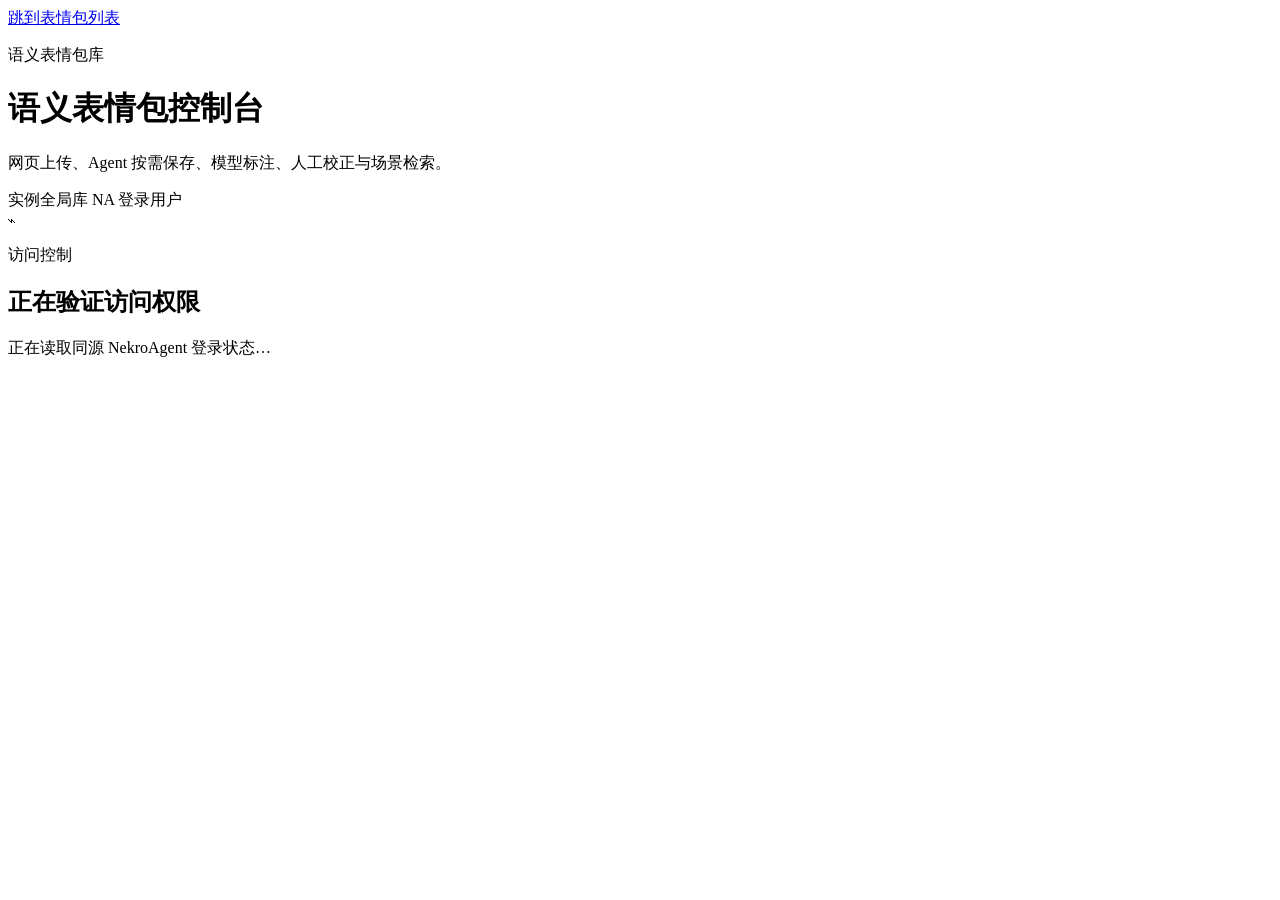
<file: web/index.html>
<!doctype html>
<html lang="zh-CN">
<head>
  <meta charset="utf-8">
  <meta name="viewport" content="width=device-width, initial-scale=1">
  <meta name="color-scheme" content="light">
  <title>语义表情包控制台</title>
  <style>/*__INLINE_STYLE__*/</style>
</head>
<body>
  <a class="skip-link" href="#sticker-grid">跳到表情包列表</a>
  <header class="topbar">
    <div>
      <p class="eyebrow">语义表情包库</p>
      <h1>语义表情包控制台</h1>
      <p class="subtitle">网页上传、Agent 按需保存、模型标注、人工校正与场景检索。</p>
    </div>
    <div class="topbar-status" aria-label="系统状态">
      <span class="signal-dot" aria-hidden="true"></span>
      <span>实例全局库</span>
      <span class="divider" aria-hidden="true"></span>
      <span>NA 登录用户</span>
    </div>
  </header>

  <main class="app-shell">
    <section id="access-gate" class="access-gate" aria-labelledby="access-title">
      <span class="access-mark" aria-hidden="true">⌁</span>
      <p class="section-kicker">访问控制</p>
      <h2 id="access-title">正在验证访问权限</h2>
      <p id="access-message" aria-live="polite">正在读取同源 NekroAgent 登录状态…</p>
      <a id="login-link" class="button primary" href="/#/login" hidden>前往 NA 登录</a>
    </section>

    <section id="workspace" class="workspace" aria-label="表情包管理工作区" hidden>
      <section class="stats-strip" aria-label="库统计">
        <article class="stat-card">
          <span>总记录</span><strong id="stats-total">—</strong><small>未删除记录</small>
        </article>
        <article class="stat-card">
          <span>已索引</span><strong id="stats-indexed">—</strong><small>可用且安全</small>
        </article>
        <article class="stat-card">
          <span>存储占用</span><strong id="stats-storage">—</strong><small>原图与缩略图</small>
        </article>
        <article class="stat-card danger-stat">
          <span>失败 / 待重试</span><strong id="stats-failures">—</strong><small>需要管理员关注</small>
        </article>
      </section>

      <section class="upload-panel" aria-labelledby="upload-title">
        <div class="section-heading">
          <div><p class="section-kicker">上传管理</p><h2 id="upload-title">上传并自动分析</h2></div>
          <p>支持 PNG、JPEG、GIF、WebP。上传立即入队，视觉模型在后台生成分类与标签。单次请求上传总量默认不超过 10MB，超限请分批上传。</p>
        </div>
        <div id="drop-zone" class="drop-zone" tabindex="0" role="button" aria-describedby="upload-help">
          <div class="drop-mark" aria-hidden="true">＋</div>
          <div><strong>拖放表情包到这里</strong><span id="upload-help">或选择多个文件批量上传</span></div>
          <input id="file-input" type="file" accept="image/png,image/jpeg,image/gif,image/webp" multiple>
          <label class="button primary file-input-label" for="file-input">选择文件</label>
        </div>
        <div id="upload-queue" class="upload-queue" aria-live="polite" aria-label="上传队列"></div>
      </section>

      <section class="library-panel" aria-labelledby="library-title">
        <div class="section-heading compact-heading">
          <div><p class="section-kicker">表情包管理</p><h2 id="library-title">实例全局表情包库</h2></div>
          <div class="library-actions">
            <span id="selection-count" class="selection-count">已选择 0 项</span>
            <button id="batch-delete" class="button danger ghost" type="button" disabled>批量删除</button>
            <button id="full-reindex" class="button secondary" type="button">全量重建向量</button>
          </div>
        </div>

        <form id="filter-form" class="filter-bar" aria-label="筛选表情包">
          <label class="field search-field"><span>搜索</span><input id="filter-query" type="search" placeholder="描述、OCR 或场景" aria-label="搜索描述、OCR 或场景"></label>
          <label class="field"><span>分类</span><select id="filter-category" aria-label="按分类筛选"><option value="">全部分类</option></select></label>
          <label class="field"><span>标签</span><input id="filter-tags" type="text" placeholder="逗号分隔" aria-label="按标签筛选"></label>
          <label class="field"><span>状态</span><select id="filter-state" aria-label="按状态筛选"><option value="">全部状态</option><option value="pending">等待处理</option><option value="analyzing">正在分析</option><option value="indexing">正在建立向量</option><option value="active">可用</option><option value="failed">处理失败</option><option value="retry_pending">等待重试</option><option value="deleting">正在删除</option><option value="deleted">已删除</option></select></label>
          <label class="field"><span>时间</span><select id="filter-time" aria-label="按上传时间筛选"><option value="">全部时间</option><option value="day">24 小时内</option><option value="week">7 天内</option><option value="month">30 天内</option></select></label>
          <button class="button secondary filter-submit" type="submit">应用筛选</button>
        </form>

        <div id="status-region" class="status-region" role="status" aria-live="polite">正在连接表情包库…</div>
        <div id="sticker-grid" class="sticker-grid" aria-label="表情包列表" aria-busy="true"></div>
        <div class="pagination-bar">
          <button id="previous-page" class="button ghost" type="button" disabled>上一页</button>
          <span id="page-summary">第 1 页</span>
          <button id="next-page" class="button ghost" type="button" disabled>下一页</button>
        </div>
      </section>
    </section>

    <aside id="metadata-panel" class="metadata-panel" role="dialog" aria-modal="false" aria-labelledby="metadata-title" tabindex="-1" hidden>
      <div class="panel-empty" id="metadata-empty">
        <span class="empty-glyph" aria-hidden="true">⌁</span>
        <h2>表情包详情</h2>
        <p>选择一张表情包，查看模型生成的语义信息并留下可审计的修订原因。</p>
      </div>
      <form id="metadata-form" class="metadata-form" hidden>
        <div class="metadata-header">
          <div><p class="section-kicker">详情与校正</p><h2 id="metadata-title">表情包详情</h2></div>
          <button id="close-metadata" class="icon-button" type="button" aria-label="关闭表情包详情面板">×</button>
        </div>
        <figure class="metadata-preview"><img id="metadata-image" alt="所选表情包预览"></figure>
        <div class="readonly-grid">
          <label class="field"><span>状态</span><input id="metadata-state" type="text" readonly></label>
          <label class="field"><span>安全</span><input id="metadata-safety" type="text" readonly></label>
        </div>
        <label class="field"><span>描述</span><textarea id="metadata-description" rows="3"></textarea></label>
        <label class="field"><span>主分类</span><select id="metadata-category"></select></label>
        <label class="field"><span>情绪标签</span><input id="metadata-emotion-tags" type="text" placeholder="逗号分隔"></label>
        <label class="field"><span>场景标签</span><input id="metadata-scene-tags" type="text" placeholder="逗号分隔"></label>
        <label class="field"><span>OCR 文本</span><textarea id="metadata-ocr" rows="2"></textarea></label>
        <label class="field"><span>适用场景</span><textarea id="metadata-suitable" rows="3" placeholder="每行一项"></textarea></label>
        <label class="field"><span>不适用场景</span><textarea id="metadata-unsuitable" rows="3" placeholder="每行一项"></textarea></label>
        <label class="field reason-field"><span>修订原因 <b aria-hidden="true">*</b></span><input id="metadata-reason" type="text" required aria-describedby="reason-help"><small id="reason-help">将与认证管理员用户名一起写入修订记录。</small></label>
        <div class="panel-actions">
          <button id="save-metadata" class="button primary" type="submit">保存元数据</button>
          <button id="reanalyze-sticker" class="button secondary" type="button">重新模型分析</button>
          <button id="reindex-sticker" class="button secondary" type="button">仅重建向量</button>
          <button id="delete-sticker" class="button danger ghost" type="button">删除表情包</button>
        </div>
      </form>
    </aside>
  </main>

  <script>/*__INLINE_SCRIPT__*/</script>
</body>
</html>
</file>
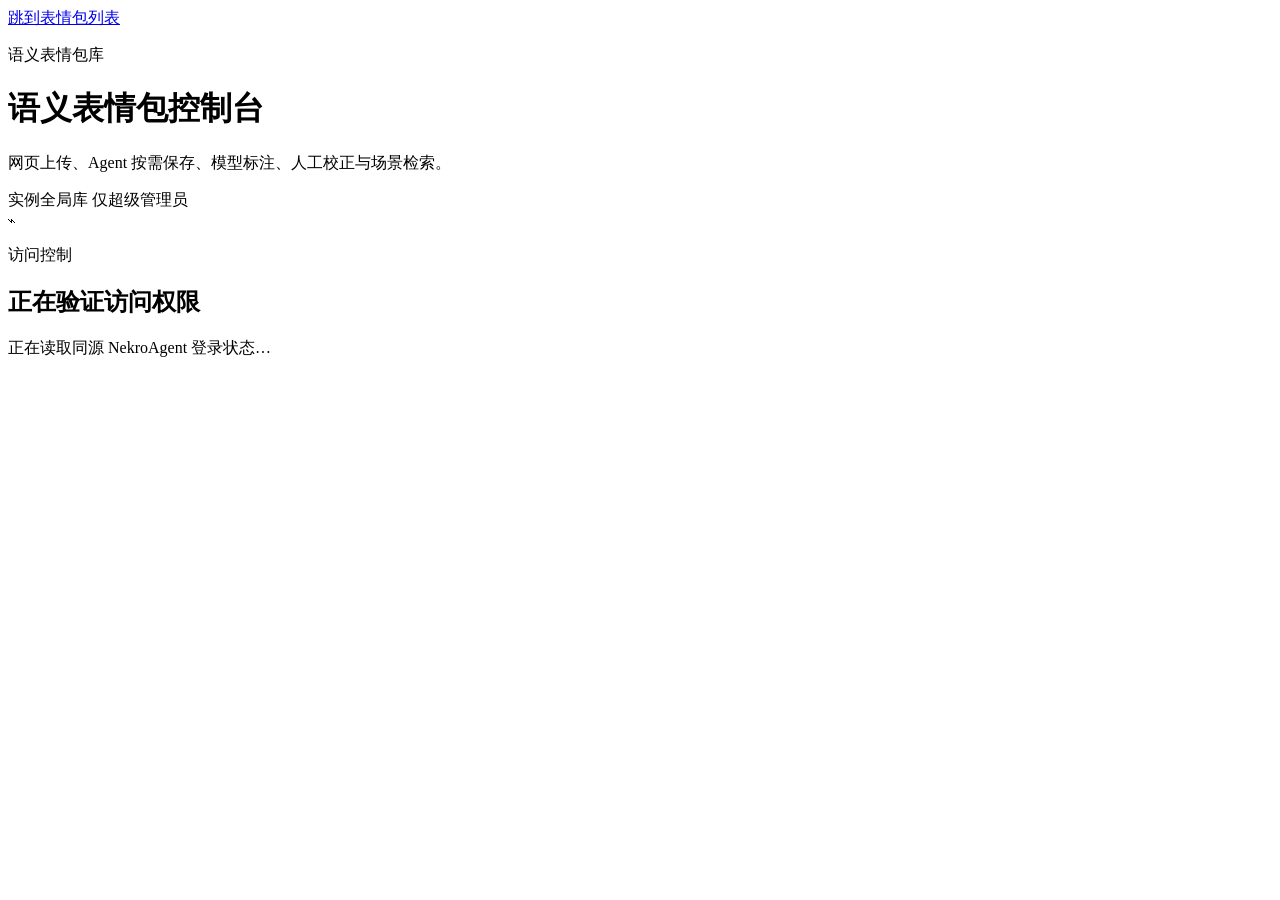
<file: source/nekro_plugin_semantic_sticker/web/index.html>
<!doctype html>
<html lang="zh-CN">
<head>
  <meta charset="utf-8">
  <meta name="viewport" content="width=device-width, initial-scale=1">
  <meta name="color-scheme" content="light">
  <title>语义表情包控制台</title>
  <style>/*__INLINE_STYLE__*/</style>
</head>
<body>
  <a class="skip-link" href="#sticker-grid">跳到表情包列表</a>
  <header class="topbar">
    <div>
      <p class="eyebrow">语义表情包库</p>
      <h1>语义表情包控制台</h1>
      <p class="subtitle">网页上传、Agent 按需保存、模型标注、人工校正与场景检索。</p>
    </div>
    <div class="topbar-status" aria-label="系统状态">
      <span class="signal-dot" aria-hidden="true"></span>
      <span>实例全局库</span>
      <span class="divider" aria-hidden="true"></span>
      <span>仅超级管理员</span>
    </div>
  </header>

  <main class="app-shell">
    <section id="access-gate" class="access-gate" aria-labelledby="access-title">
      <span class="access-mark" aria-hidden="true">⌁</span>
      <p class="section-kicker">访问控制</p>
      <h2 id="access-title">正在验证访问权限</h2>
      <p id="access-message" aria-live="polite">正在读取同源 NekroAgent 登录状态…</p>
      <a id="login-link" class="button primary" href="/#/login" hidden>前往 NA 登录</a>
    </section>

    <section id="workspace" class="workspace" aria-label="表情包管理工作区" hidden>
      <section class="stats-strip" aria-label="库统计">
        <article class="stat-card">
          <span>总记录</span><strong id="stats-total">—</strong><small>未删除记录</small>
        </article>
        <article class="stat-card">
          <span>已索引</span><strong id="stats-indexed">—</strong><small>可用且安全</small>
        </article>
        <article class="stat-card">
          <span>存储占用</span><strong id="stats-storage">—</strong><small>原图与缩略图</small>
        </article>
        <article class="stat-card danger-stat">
          <span>失败 / 待重试</span><strong id="stats-failures">—</strong><small>需要管理员关注</small>
        </article>
      </section>

      <section class="upload-panel" aria-labelledby="upload-title">
        <div class="section-heading">
          <div><p class="section-kicker">上传管理</p><h2 id="upload-title">上传并自动分析</h2></div>
          <p>支持 PNG、JPEG、GIF、WebP。上传立即入队，视觉模型在后台生成分类与标签。单次请求上传总量默认不超过 10MB，超限请分批上传。</p>
        </div>
        <div id="drop-zone" class="drop-zone" tabindex="0" role="button" aria-describedby="upload-help">
          <div class="drop-mark" aria-hidden="true">＋</div>
          <div><strong>拖放表情包到这里</strong><span id="upload-help">或选择多个文件批量上传</span></div>
          <input id="file-input" type="file" accept="image/png,image/jpeg,image/gif,image/webp" multiple>
          <label class="button primary file-input-label" for="file-input">选择文件</label>
        </div>
        <div id="upload-queue" class="upload-queue" aria-live="polite" aria-label="上传队列"></div>
      </section>

      <section class="library-panel" aria-labelledby="library-title">
        <div class="section-heading compact-heading">
          <div><p class="section-kicker">表情包管理</p><h2 id="library-title">实例全局表情包库</h2></div>
          <div class="library-actions">
            <span id="selection-count" class="selection-count">已选择 0 项</span>
            <button id="batch-delete" class="button danger ghost" type="button" disabled>批量删除</button>
            <button id="full-reindex" class="button secondary" type="button">全量重建向量</button>
          </div>
        </div>

        <form id="filter-form" class="filter-bar" aria-label="筛选表情包">
          <label class="field search-field"><span>搜索</span><input id="filter-query" type="search" placeholder="描述、OCR 或场景" aria-label="搜索描述、OCR 或场景"></label>
          <label class="field"><span>分类</span><select id="filter-category" aria-label="按分类筛选"><option value="">全部分类</option></select></label>
          <label class="field"><span>标签</span><input id="filter-tags" type="text" placeholder="逗号分隔" aria-label="按标签筛选"></label>
          <label class="field"><span>状态</span><select id="filter-state" aria-label="按状态筛选"><option value="">全部状态</option><option value="pending">等待处理</option><option value="analyzing">正在分析</option><option value="indexing">正在建立向量</option><option value="active">可用</option><option value="failed">处理失败</option><option value="retry_pending">等待重试</option><option value="deleting">正在删除</option><option value="deleted">已删除</option></select></label>
          <label class="field"><span>时间</span><select id="filter-time" aria-label="按上传时间筛选"><option value="">全部时间</option><option value="day">24 小时内</option><option value="week">7 天内</option><option value="month">30 天内</option></select></label>
          <button class="button secondary filter-submit" type="submit">应用筛选</button>
        </form>

        <div id="status-region" class="status-region" role="status" aria-live="polite">正在连接表情包库…</div>
        <div id="sticker-grid" class="sticker-grid" aria-label="表情包列表" aria-busy="true"></div>
        <div class="pagination-bar">
          <button id="previous-page" class="button ghost" type="button" disabled>上一页</button>
          <span id="page-summary">第 1 页</span>
          <button id="next-page" class="button ghost" type="button" disabled>下一页</button>
        </div>
      </section>
    </section>

    <aside id="metadata-panel" class="metadata-panel" role="dialog" aria-modal="false" aria-labelledby="metadata-title" tabindex="-1" hidden>
      <div class="panel-empty" id="metadata-empty">
        <span class="empty-glyph" aria-hidden="true">⌁</span>
        <h2>表情包详情</h2>
        <p>选择一张表情包，查看模型生成的语义信息并留下可审计的修订原因。</p>
      </div>
      <form id="metadata-form" class="metadata-form" hidden>
        <div class="metadata-header">
          <div><p class="section-kicker">详情与校正</p><h2 id="metadata-title">表情包详情</h2></div>
          <button id="close-metadata" class="icon-button" type="button" aria-label="关闭表情包详情面板">×</button>
        </div>
        <figure class="metadata-preview"><img id="metadata-image" alt="所选表情包预览"></figure>
        <div class="readonly-grid">
          <label class="field"><span>状态</span><input id="metadata-state" type="text" readonly></label>
          <label class="field"><span>安全</span><input id="metadata-safety" type="text" readonly></label>
        </div>
        <label class="field"><span>描述</span><textarea id="metadata-description" rows="3"></textarea></label>
        <label class="field"><span>主分类</span><select id="metadata-category"></select></label>
        <label class="field"><span>情绪标签</span><input id="metadata-emotion-tags" type="text" placeholder="逗号分隔"></label>
        <label class="field"><span>场景标签</span><input id="metadata-scene-tags" type="text" placeholder="逗号分隔"></label>
        <label class="field"><span>OCR 文本</span><textarea id="metadata-ocr" rows="2"></textarea></label>
        <label class="field"><span>适用场景</span><textarea id="metadata-suitable" rows="3" placeholder="每行一项"></textarea></label>
        <label class="field"><span>不适用场景</span><textarea id="metadata-unsuitable" rows="3" placeholder="每行一项"></textarea></label>
        <label class="field reason-field"><span>修订原因 <b aria-hidden="true">*</b></span><input id="metadata-reason" type="text" required aria-describedby="reason-help"><small id="reason-help">将与认证管理员用户名一起写入修订记录。</small></label>
        <div class="panel-actions">
          <button id="save-metadata" class="button primary" type="submit">保存元数据</button>
          <button id="reanalyze-sticker" class="button secondary" type="button">重新模型分析</button>
          <button id="reindex-sticker" class="button secondary" type="button">仅重建向量</button>
          <button id="delete-sticker" class="button danger ghost" type="button">删除表情包</button>
        </div>
      </form>
    </aside>
  </main>

  <script>/*__INLINE_SCRIPT__*/</script>
</body>
</html>
</file>
